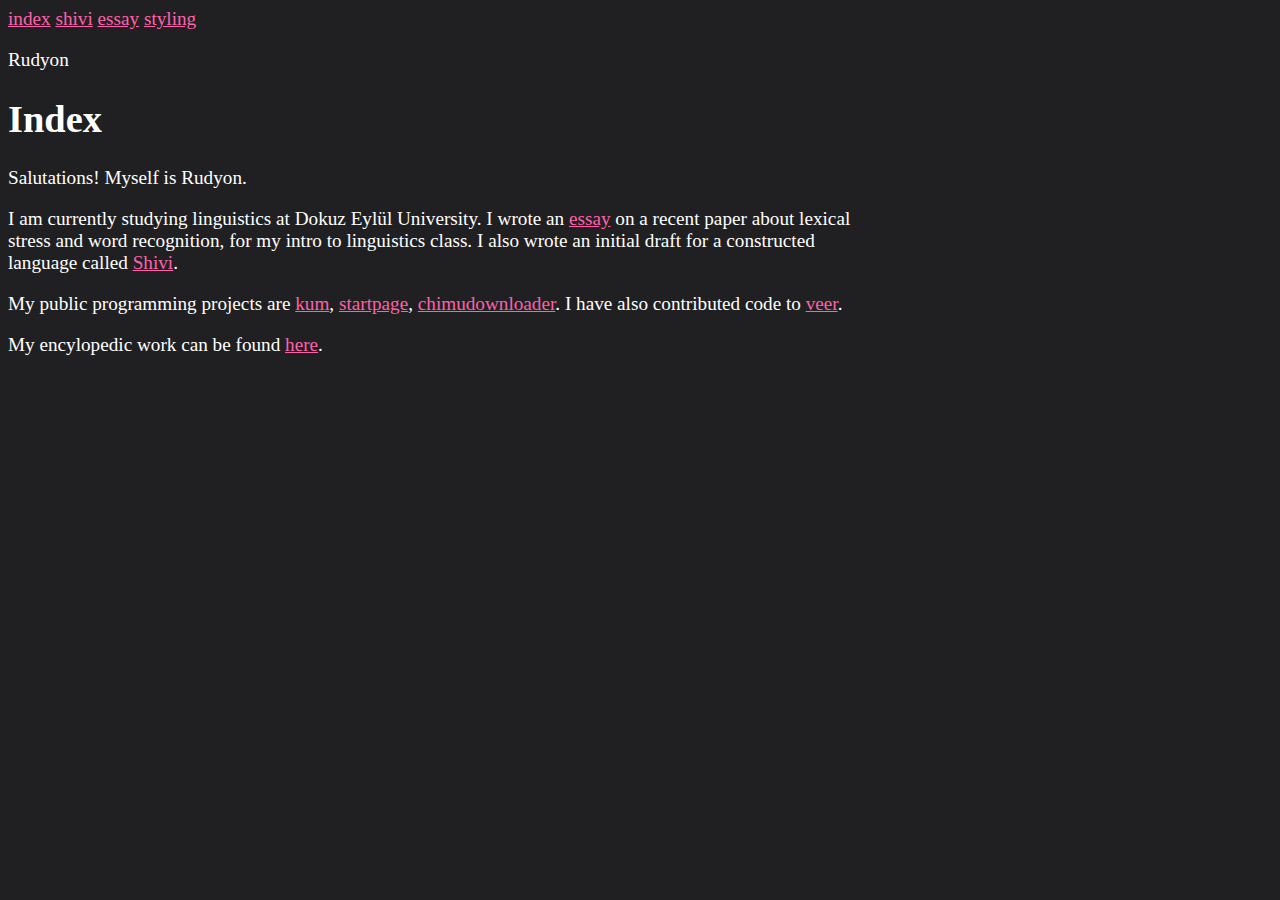
<file: index.html>
<html>
	<head>
		<link rel="stylesheet" href="style.css">
		<title>Rudyon - index</title>
	</head>
	<header>
		<nav>
			<a href="index.html">index</a>
			<a href="shivi.html">shivi</a>
			<a href="essay.html">essay</a>
			<a href="styling.html">styling</a>
		</nav>
		<p>Rudyon</p>
	</header>
	<body>
  		<h1 id="index">Index</h1>
  <p>Salutations! Myself is Rudyon.</p>
  <p>I am currently studying linguistics at Dokuz Eylül University. I wrote an <a href="essay.html">essay</a> on a recent paper about lexical stress and word recognition, for my intro to linguistics class. I also wrote an initial draft for a constructed language called <a href="shivi.html">Shivi</a>.</p>
  <p>My public programming projects are <a href="https://github.com/rudyon/kum">kum</a>, <a href="https://github.com/rudyon/startpage">startpage</a>, <a href="https://github.com/rudyon/chimudownloader">chimudownloader</a>. I have also contributed code to <a href="https://github.com/AuracleTech/veer">veer</a>.</p>
  <p>My encylopedic work can be found <a href="https://en.wikipedia.org/wiki/Special:Contributions/Rudyon">here</a>.</p>
	</body>
</html>
</file>
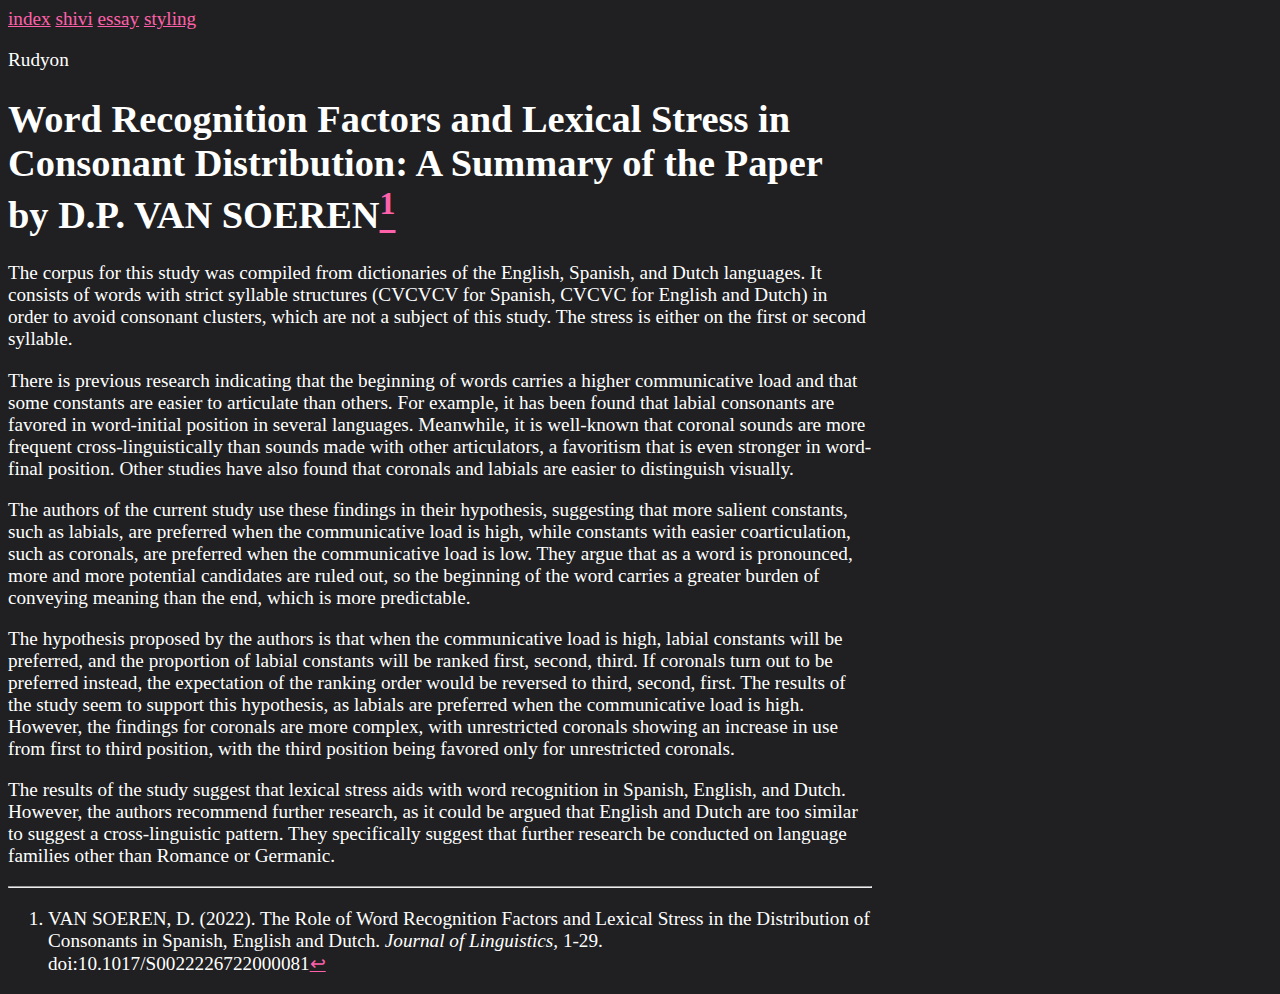
<file: essay.html>
<html>
	<head>
		<link rel="preconnect" href="https://fonts.googleapis.com">
		<link rel="preconnect" href="https://fonts.gstatic.com" crossorigin>
		<link href="https://fonts.googleapis.com/css2?family=Fira+Code&family=Raleway&family=Unna&display=swap" rel="stylesheet">
		<link rel="stylesheet" href="style.css">
		<title>Rudyon - essay</title>
	</head>
	<header>
		<nav>
			<a href="index.html">index</a>
			<a href="shivi.html">shivi</a>
			<a href="essay.html">essay</a>
			<a href="styling.html">styling</a>
		</nav>
		<p>Rudyon</p>
	</header>
	<body>
  		<h1 id="word-recognition-factors-and-lexical-stress-in-consonant-distribution-a-summary-of-the-paper-by-d.p.-van-soeren1">Word Recognition Factors and Lexical Stress in Consonant Distribution: A Summary of the Paper by D.P. VAN SOEREN<a href="#fn1" class="footnote-ref" id="fnref1" role="doc-noteref"><sup>1</sup></a></h1>
  <p>The corpus for this study was compiled from dictionaries of the English, Spanish, and Dutch languages. It consists of words with strict syllable structures (CVCVCV for Spanish, CVCVC for English and Dutch) in order to avoid consonant clusters, which are not a subject of this study. The stress is either on the first or second syllable.</p>
  <p>There is previous research indicating that the beginning of words carries a higher communicative load and that some constants are easier to articulate than others. For example, it has been found that labial consonants are favored in word-initial position in several languages. Meanwhile, it is well-known that coronal sounds are more frequent cross-linguistically than sounds made with other articulators, a favoritism that is even stronger in word-final position. Other studies have also found that coronals and labials are easier to distinguish visually.</p>
  <p>The authors of the current study use these findings in their hypothesis, suggesting that more salient constants, such as labials, are preferred when the communicative load is high, while constants with easier coarticulation, such as coronals, are preferred when the communicative load is low. They argue that as a word is pronounced, more and more potential candidates are ruled out, so the beginning of the word carries a greater burden of conveying meaning than the end, which is more predictable.</p>
  <p>The hypothesis proposed by the authors is that when the communicative load is high, labial constants will be preferred, and the proportion of labial constants will be ranked first, second, third. If coronals turn out to be preferred instead, the expectation of the ranking order would be reversed to third, second, first. The results of the study seem to support this hypothesis, as labials are preferred when the communicative load is high. However, the findings for coronals are more complex, with unrestricted coronals showing an increase in use from first to third position, with the third position being favored only for unrestricted coronals.</p>
  <p>The results of the study suggest that lexical stress aids with word recognition in Spanish, English, and Dutch. However, the authors recommend further research, as it could be argued that English and Dutch are too similar to suggest a cross-linguistic pattern. They specifically suggest that further research be conducted on language families other than Romance or Germanic.</p>
  <section id="footnotes" class="footnotes footnotes-end-of-document" role="doc-endnotes">
  <hr />
  <ol>
  <li id="fn1"><p>VAN SOEREN, D. (2022). The Role of Word Recognition Factors and Lexical Stress in the Distribution of Consonants in Spanish, English and Dutch. <em>Journal of Linguistics,</em> 1-29. doi:10.1017/S0022226722000081<a href="#fnref1" class="footnote-back" role="doc-backlink">↩︎</a></p></li>
  </ol>
  </section>
	</body>
</html>
</file>
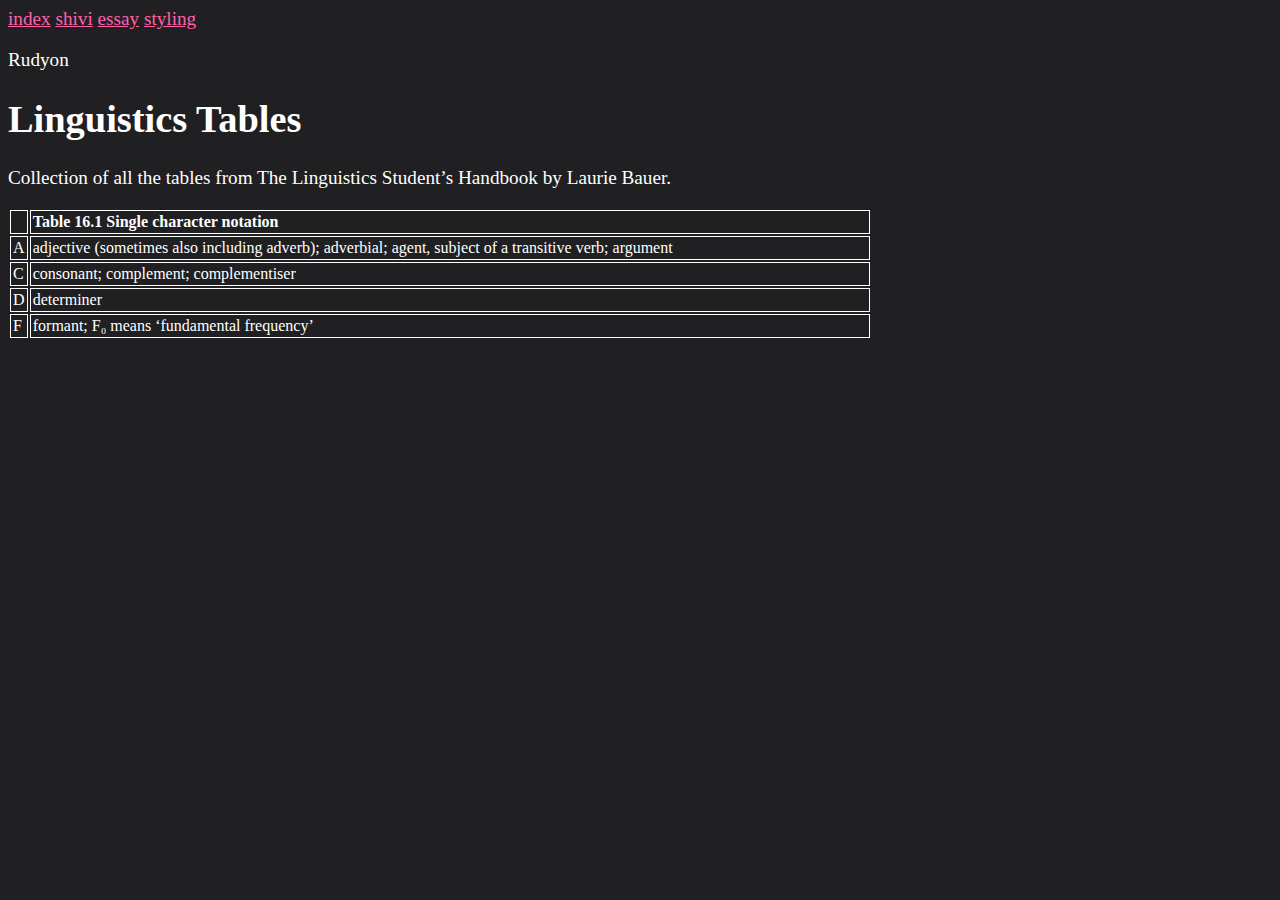
<file: lingtables.html>
<html>
	<head>
		<link rel="preconnect" href="https://fonts.googleapis.com">
		<link rel="preconnect" href="https://fonts.gstatic.com" crossorigin>
		<link href="https://fonts.googleapis.com/css2?family=Fira+Code&family=Raleway&family=Unna&display=swap" rel="stylesheet">
		<link rel="stylesheet" href="style.css">
		<title>Rudyon - lingtables</title>
	</head>
	<header>
		<nav>
			<a href="index.html">index</a>
			<a href="shivi.html">shivi</a>
			<a href="essay.html">essay</a>
			<a href="styling.html">styling</a>
		</nav>
		<p>Rudyon</p>
	</header>
	<body>
  		<h1 id="linguistics-tables">Linguistics Tables</h1>
  <p>Collection of all the tables from The Linguistics Student’s Handbook by Laurie Bauer.</p>
  <table>
  <colgroup>
  <col style="width: 2%" />
  <col style="width: 97%" />
  </colgroup>
  <thead>
  <tr class="header">
  <th></th>
  <th style="text-align: left;">Table 16.1 Single character notation</th>
  </tr>
  </thead>
  <tbody>
  <tr class="odd">
  <td>A</td>
  <td style="text-align: left;">adjective (sometimes also including adverb); adverbial; agent, subject of a transitive verb; argument</td>
  </tr>
  <tr class="even">
  <td>C</td>
  <td style="text-align: left;">consonant; complement; complementiser</td>
  </tr>
  <tr class="odd">
  <td>D</td>
  <td style="text-align: left;">determiner</td>
  </tr>
  <tr class="even">
  <td>F</td>
  <td style="text-align: left;">formant; F₀ means ‘fundamental frequency’</td>
  </tr>
  </tbody>
  </table>
	</body>
</html>
</file>
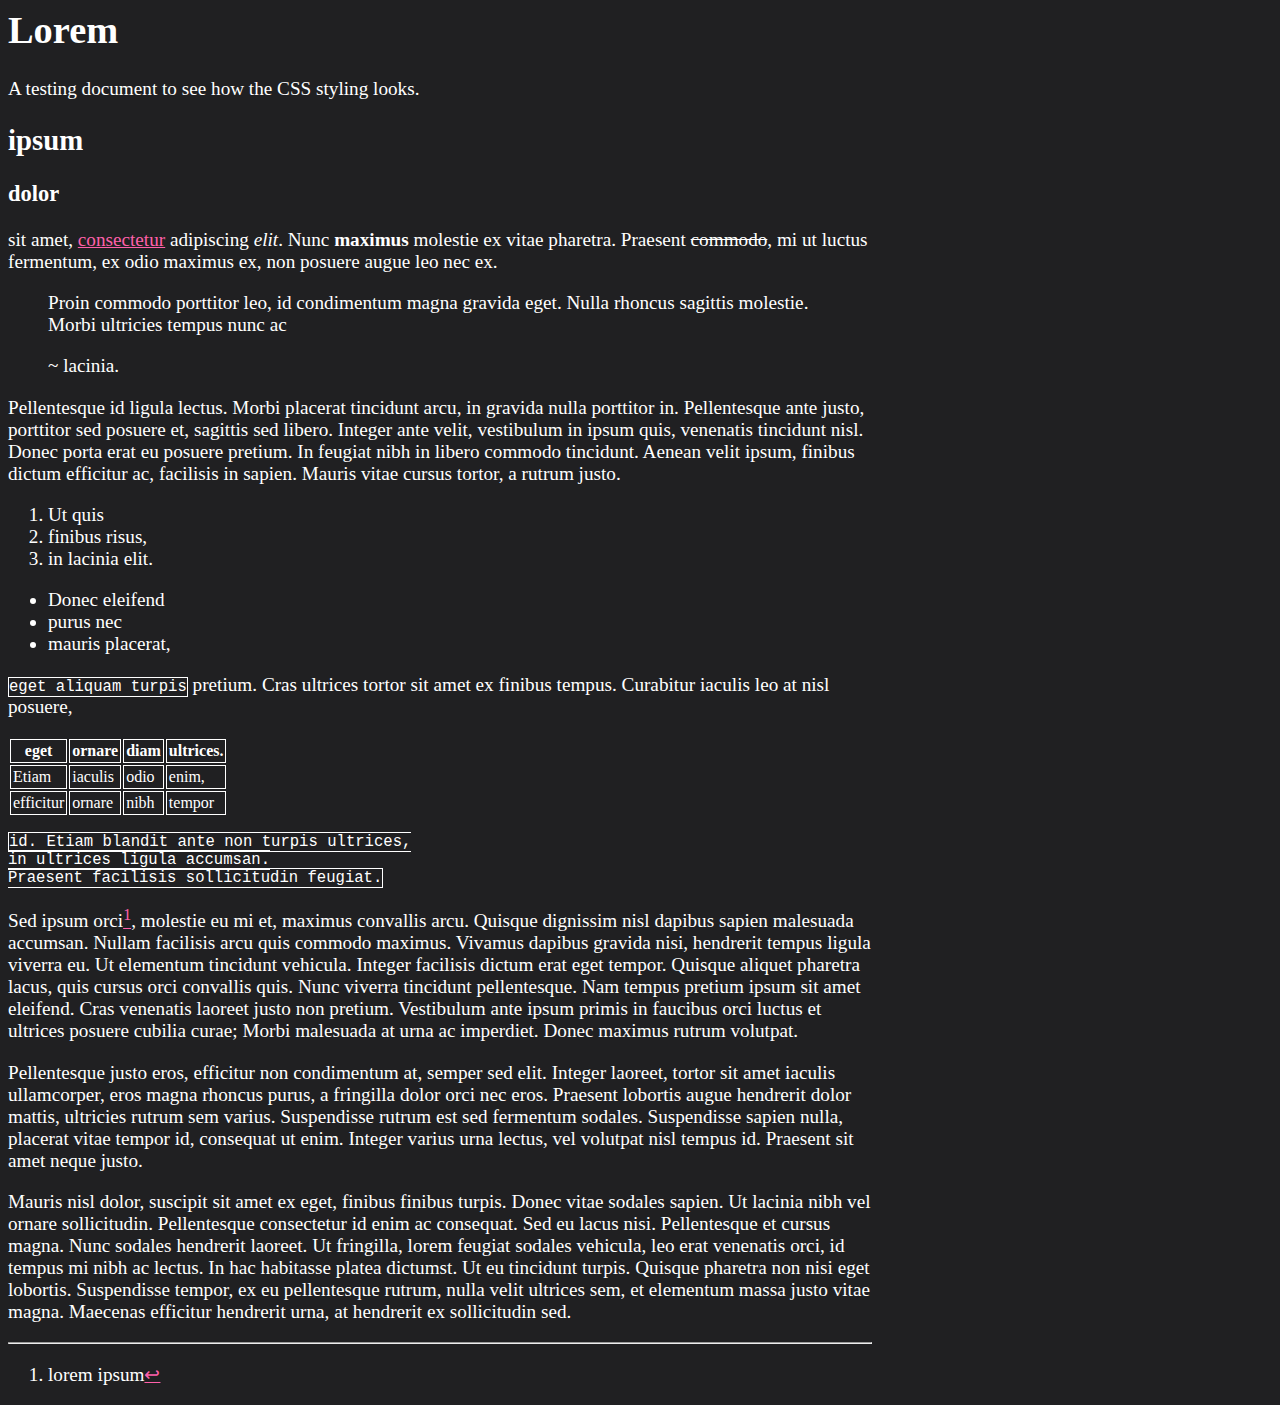
<file: lorem.html>
<html>
	<head>
		<link rel="stylesheet" href="style.css">
		<title>lorem</title>
	</head>
	<body>
  		<h1 id="lorem">Lorem</h1>
  <p>A testing document to see how the CSS styling looks.</p>
  <h2 id="ipsum">ipsum</h2>
  <h3 id="dolor">dolor</h3>
  <p>sit amet, <a href="">consectetur</a> adipiscing <em>elit</em>. Nunc <strong>maximus</strong> molestie ex vitae pharetra. Praesent <del>commodo</del>, mi ut luctus fermentum, ex odio maximus ex, non posuere augue leo nec ex.</p>
  <blockquote>
  <p>Proin commodo porttitor leo, id condimentum magna gravida eget.
  Nulla rhoncus sagittis molestie. Morbi ultricies tempus nunc ac</p>
  <p>~ lacinia.</p>
  </blockquote>
  <p>Pellentesque id ligula lectus. Morbi placerat tincidunt arcu, in gravida nulla porttitor in. Pellentesque ante justo, porttitor sed posuere et, sagittis sed libero. Integer ante velit, vestibulum in ipsum quis, venenatis tincidunt nisl. Donec porta erat eu posuere pretium. In feugiat nibh in libero commodo tincidunt. Aenean velit ipsum, finibus dictum efficitur ac, facilisis in sapien. Mauris vitae cursus tortor, a rutrum justo.</p>
  <ol type="1">
  <li>Ut quis</li>
  <li>finibus risus,</li>
  <li>in lacinia elit.</li>
  </ol>
  <ul>
  <li>Donec eleifend</li>
  <li>purus nec</li>
  <li>mauris placerat,</li>
  </ul>
  <p><code>eget aliquam turpis</code> pretium. Cras ultrices tortor sit amet ex finibus tempus. Curabitur iaculis leo at nisl posuere,</p>
  <table>
  <thead>
  <tr class="header">
  <th>eget</th>
  <th>ornare</th>
  <th>diam</th>
  <th>ultrices.</th>
  </tr>
  </thead>
  <tbody>
  <tr class="odd">
  <td>Etiam</td>
  <td>iaculis</td>
  <td>odio</td>
  <td>enim,</td>
  </tr>
  <tr class="even">
  <td>efficitur</td>
  <td>ornare</td>
  <td>nibh</td>
  <td>tempor</td>
  </tr>
  </tbody>
  </table>
  <pre><code>id. Etiam blandit ante non turpis ultrices,
in ultrices ligula accumsan.
Praesent facilisis sollicitudin feugiat.</code></pre>
  <p>Sed ipsum orci<a href="#fn1" class="footnote-ref" id="fnref1" role="doc-noteref"><sup>1</sup></a>, molestie eu mi et, maximus convallis arcu. Quisque dignissim nisl dapibus sapien malesuada accumsan. Nullam facilisis arcu quis commodo maximus. Vivamus dapibus gravida nisi, hendrerit tempus ligula viverra eu. Ut elementum tincidunt vehicula. Integer facilisis dictum erat eget tempor. Quisque aliquet pharetra lacus, quis cursus orci convallis quis. Nunc viverra tincidunt pellentesque. Nam tempus pretium ipsum sit amet eleifend. Cras venenatis laoreet justo non pretium. Vestibulum ante ipsum primis in faucibus orci luctus et ultrices posuere cubilia curae; Morbi malesuada at urna ac imperdiet. Donec maximus rutrum volutpat.</p>
  <p>Pellentesque justo eros, efficitur non condimentum at, semper sed elit. Integer laoreet, tortor sit amet iaculis ullamcorper, eros magna rhoncus purus, a fringilla dolor orci nec eros. Praesent lobortis augue hendrerit dolor mattis, ultricies rutrum sem varius. Suspendisse rutrum est sed fermentum sodales. Suspendisse sapien nulla, placerat vitae tempor id, consequat ut enim. Integer varius urna lectus, vel volutpat nisl tempus id. Praesent sit amet neque justo.</p>
  <p>Mauris nisl dolor, suscipit sit amet ex eget, finibus finibus turpis. Donec vitae sodales sapien. Ut lacinia nibh vel ornare sollicitudin. Pellentesque consectetur id enim ac consequat. Sed eu lacus nisi. Pellentesque et cursus magna. Nunc sodales hendrerit laoreet. Ut fringilla, lorem feugiat sodales vehicula, leo erat venenatis orci, id tempus mi nibh ac lectus. In hac habitasse platea dictumst. Ut eu tincidunt turpis. Quisque pharetra non nisi eget lobortis. Suspendisse tempor, ex eu pellentesque rutrum, nulla velit ultrices sem, et elementum massa justo vitae magna. Maecenas efficitur hendrerit urna, at hendrerit ex sollicitudin sed.</p>
  <section id="footnotes" class="footnotes footnotes-end-of-document" role="doc-endnotes">
  <hr />
  <ol>
  <li id="fn1"><p>lorem ipsum<a href="#fnref1" class="footnote-back" role="doc-backlink">↩︎</a></p></li>
  </ol>
  </section>
	</body>
</html>
</file>
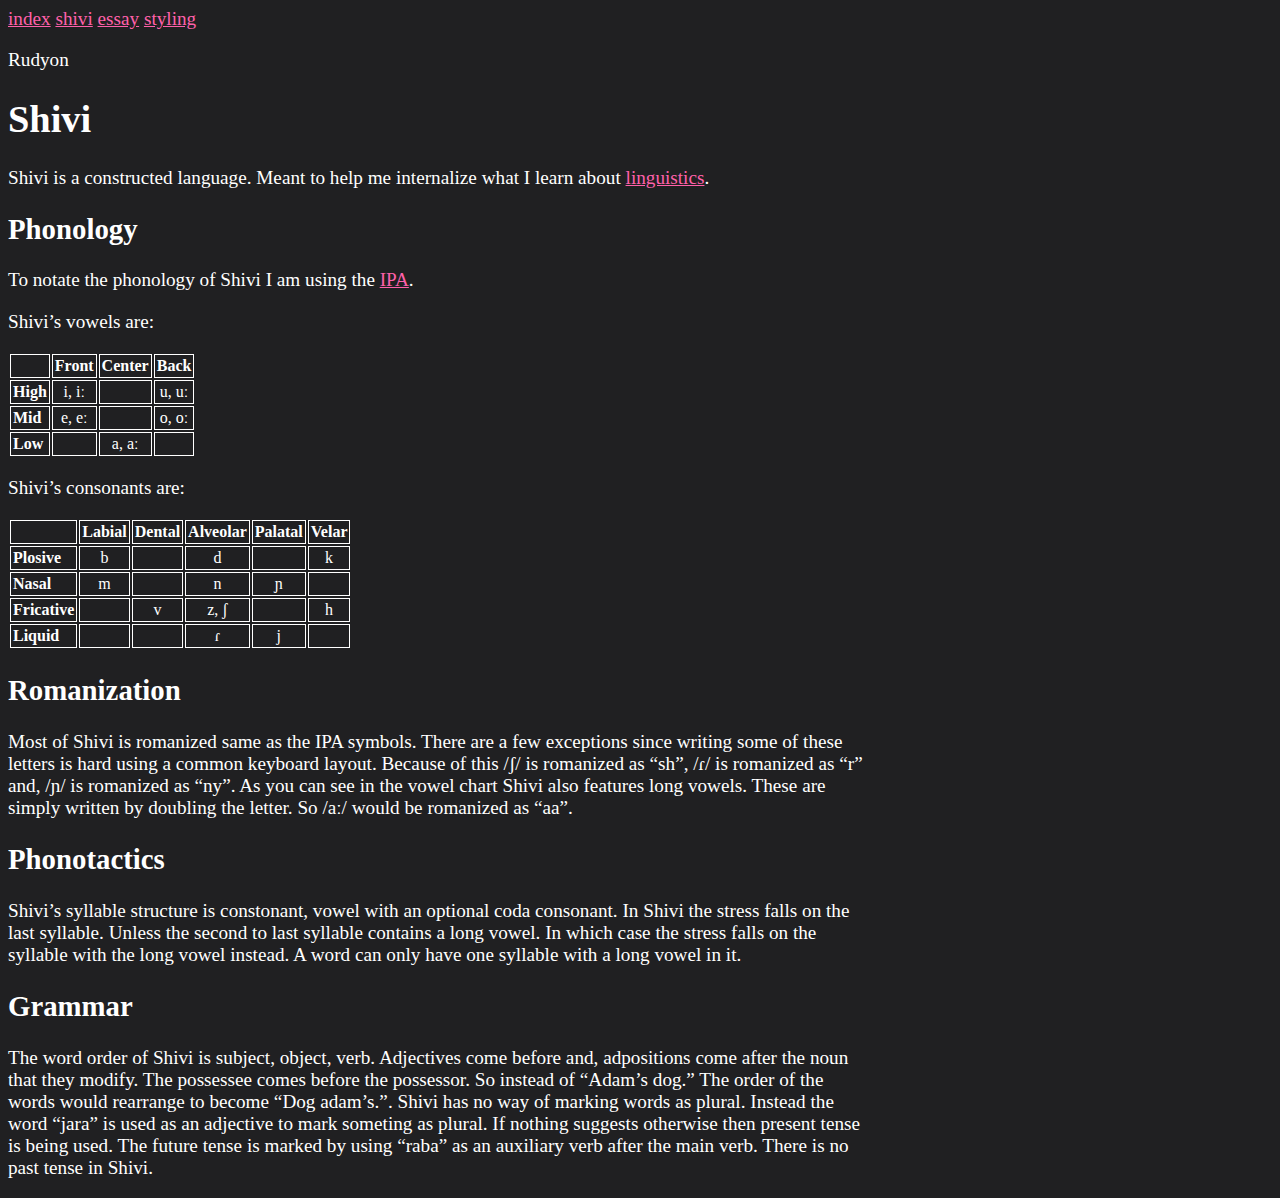
<file: shivi.html>
<html>
	<head>
		<link rel="stylesheet" href="style.css">
		<title>Rudyon - shivi</title>
	</head>
	<header>
		<nav>
			<a href="index.html">index</a>
			<a href="shivi.html">shivi</a>
			<a href="essay.html">essay</a>
			<a href="styling.html">styling</a>
		</nav>
		<p>Rudyon</p>
	</header>
	<body>
  		<h1 id="shivi">Shivi</h1>
  <p>Shivi is a constructed language. Meant to help me internalize what I learn about <a href="https://en.wikipedia.org/wiki/Linguistics">linguistics</a>.</p>
  <h2 id="phonology">Phonology</h2>
  <p>To notate the phonology of Shivi I am using the <a href="https://en.wikipedia.org/wiki/International_Phonetic_Alphabet">IPA</a>.</p>
  <p>Shivi’s vowels are:</p>
  <table>
  <thead>
  <tr class="header">
  <th></th>
  <th style="text-align: center;">Front</th>
  <th style="text-align: center;">Center</th>
  <th style="text-align: center;">Back</th>
  </tr>
  </thead>
  <tbody>
  <tr class="odd">
  <td><strong>High</strong></td>
  <td style="text-align: center;">i, iː</td>
  <td style="text-align: center;"></td>
  <td style="text-align: center;">u, uː</td>
  </tr>
  <tr class="even">
  <td><strong>Mid</strong></td>
  <td style="text-align: center;">e, eː</td>
  <td style="text-align: center;"></td>
  <td style="text-align: center;">o, oː</td>
  </tr>
  <tr class="odd">
  <td><strong>Low</strong></td>
  <td style="text-align: center;"></td>
  <td style="text-align: center;">a, aː</td>
  <td style="text-align: center;"></td>
  </tr>
  </tbody>
  </table>
  <p>Shivi’s consonants are:</p>
  <table>
  <thead>
  <tr class="header">
  <th></th>
  <th style="text-align: center;">Labial</th>
  <th style="text-align: center;">Dental</th>
  <th style="text-align: center;">Alveolar</th>
  <th style="text-align: center;">Palatal</th>
  <th style="text-align: center;">Velar</th>
  </tr>
  </thead>
  <tbody>
  <tr class="odd">
  <td><strong>Plosive</strong></td>
  <td style="text-align: center;">b</td>
  <td style="text-align: center;"></td>
  <td style="text-align: center;">d</td>
  <td style="text-align: center;"></td>
  <td style="text-align: center;">k</td>
  </tr>
  <tr class="even">
  <td><strong>Nasal</strong></td>
  <td style="text-align: center;">m</td>
  <td style="text-align: center;"></td>
  <td style="text-align: center;">n</td>
  <td style="text-align: center;">ɲ</td>
  <td style="text-align: center;"></td>
  </tr>
  <tr class="odd">
  <td><strong>Fricative</strong></td>
  <td style="text-align: center;"></td>
  <td style="text-align: center;">v</td>
  <td style="text-align: center;">z, ʃ</td>
  <td style="text-align: center;"></td>
  <td style="text-align: center;">h</td>
  </tr>
  <tr class="even">
  <td><strong>Liquid</strong></td>
  <td style="text-align: center;"></td>
  <td style="text-align: center;"></td>
  <td style="text-align: center;">ɾ</td>
  <td style="text-align: center;">j</td>
  <td style="text-align: center;"></td>
  </tr>
  </tbody>
  </table>
  <h2 id="romanization">Romanization</h2>
  <p>Most of Shivi is romanized same as the IPA symbols. There are a few exceptions since writing some of these letters is hard using a common keyboard layout. Because of this /ʃ/ is romanized as “sh”, /ɾ/ is romanized as “r” and, /ɲ/ is romanized as “ny”. As you can see in the vowel chart Shivi also features long vowels. These are simply written by doubling the letter. So /aː/ would be romanized as “aa”.</p>
  <h2 id="phonotactics">Phonotactics</h2>
  <p>Shivi’s syllable structure is constonant, vowel with an optional coda consonant. In Shivi the stress falls on the last syllable. Unless the second to last syllable contains a long vowel. In which case the stress falls on the syllable with the long vowel instead. A word can only have one syllable with a long vowel in it.</p>
  <h2 id="grammar">Grammar</h2>
  <p>The word order of Shivi is subject, object, verb. Adjectives come before and, adpositions come after the noun that they modify. The possessee comes before the possessor. So instead of “Adam’s dog.” The order of the words would rearrange to become “Dog adam’s.”. Shivi has no way of marking words as plural. Instead the word “jara” is used as an adjective to mark someting as plural. If nothing suggests otherwise then present tense is being used. The future tense is marked by using “raba” as an auxiliary verb after the main verb. There is no past tense in Shivi.</p>
	</body>
	<footer>
		
	</footer>
</html>
</file>
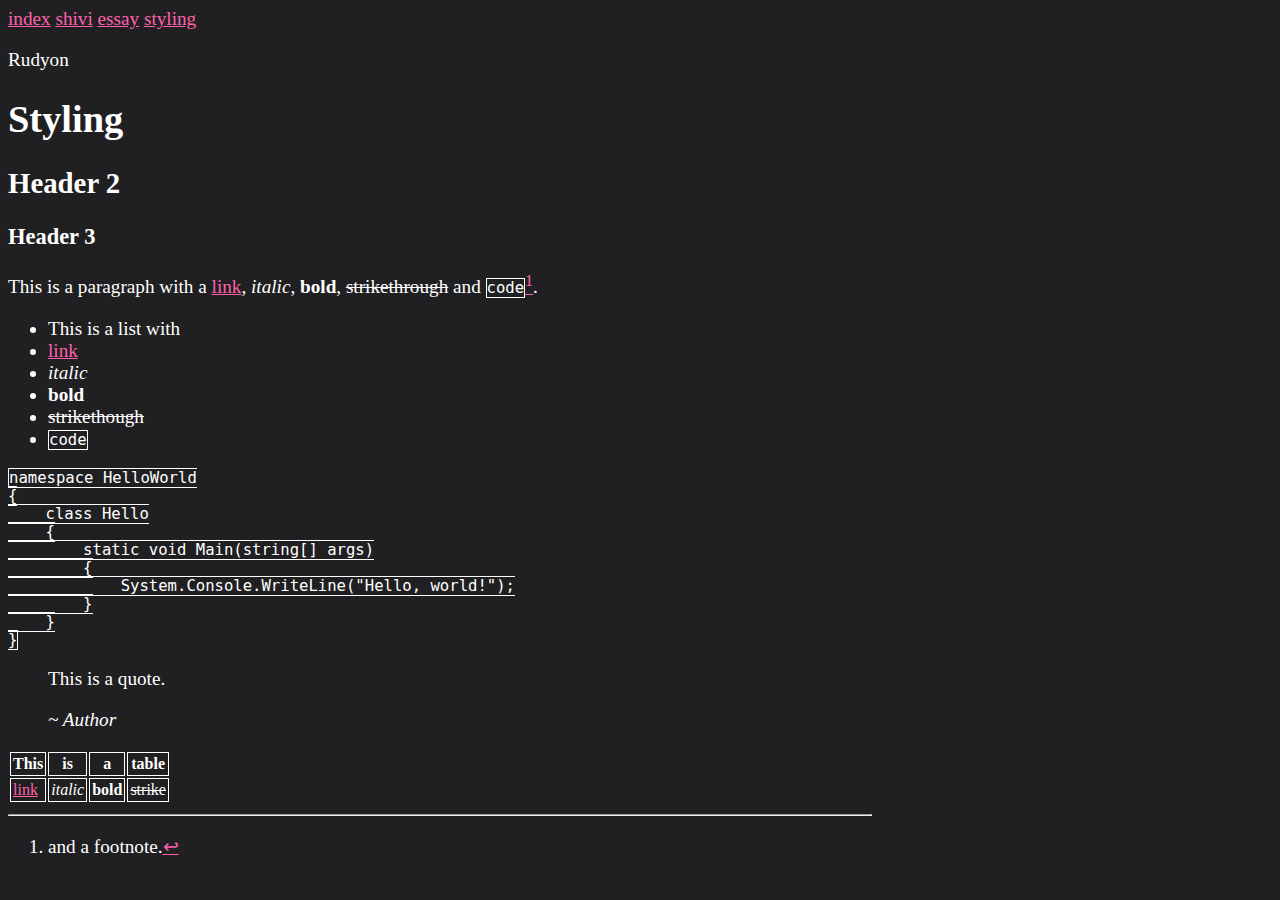
<file: styling.html>
<html>
	<head>
		<link rel="preconnect" href="https://fonts.googleapis.com">
		<link rel="preconnect" href="https://fonts.gstatic.com" crossorigin>
		<link href="https://fonts.googleapis.com/css2?family=Fira+Code&family=Raleway&family=Unna&display=swap" rel="stylesheet">
		<link rel="stylesheet" href="style.css">
		<title>Rudyon - styling</title>
	</head>
	<header>
		<nav>
			<a href="index.html">index</a>
			<a href="shivi.html">shivi</a>
			<a href="essay.html">essay</a>
			<a href="styling.html">styling</a>
		</nav>
		<p>Rudyon</p>
	</header>
	<body>
  		<h1 id="styling">Styling</h1>
  <h2 id="header-2">Header 2</h2>
  <h3 id="header-3">Header 3</h3>
  <p>This is a paragraph with a <a href="">link</a>, <em>italic</em>, <strong>bold</strong>, <del>strikethrough</del> and <code>code</code><a href="#fn1" class="footnote-ref" id="fnref1" role="doc-noteref"><sup>1</sup></a>.</p>
  <ul>
  <li>This is a list with</li>
  <li><a href="">link</a></li>
  <li><em>italic</em></li>
  <li><strong>bold</strong></li>
  <li><del>strikethough</del></li>
  <li><code>code</code></li>
  </ul>
  <pre><code>namespace HelloWorld
{
    class Hello
    {
        static void Main(string[] args)
        {
            System.Console.WriteLine(&quot;Hello, world!&quot;);
        }
    }
}</code></pre>
  <blockquote>
  <p>This is a quote.</p>
  <p><em>~ Author</em></p>
  </blockquote>
  <table>
  <thead>
  <tr class="header">
  <th>This</th>
  <th>is</th>
  <th>a</th>
  <th>table</th>
  </tr>
  </thead>
  <tbody>
  <tr class="odd">
  <td><a href="">link</a></td>
  <td><em>italic</em></td>
  <td><strong>bold</strong></td>
  <td><del>strike</del></td>
  </tr>
  </tbody>
  </table>
  <section id="footnotes" class="footnotes footnotes-end-of-document" role="doc-endnotes">
  <hr />
  <ol>
  <li id="fn1"><p>and a footnote.<a href="#fnref1" class="footnote-back" role="doc-backlink">↩︎</a></p></li>
  </ol>
  </section>
	</body>
</html>
</file>
<file: style.css>
body {
	background: #202022;
	color: #fff;
	font-family: serif;
	font-size: 120%;
	max-width: 864px;
}

td, th {
	border: solid 1px;
	padding: 2px;
}

a {
	color: #ff60aa;
}

a:hover {
	text-decoration: none;
	background-color: #ff60aa;
	color: #202020;
}

code {
	font-family: monospace;
	border: solid 1px;
}
</file>
